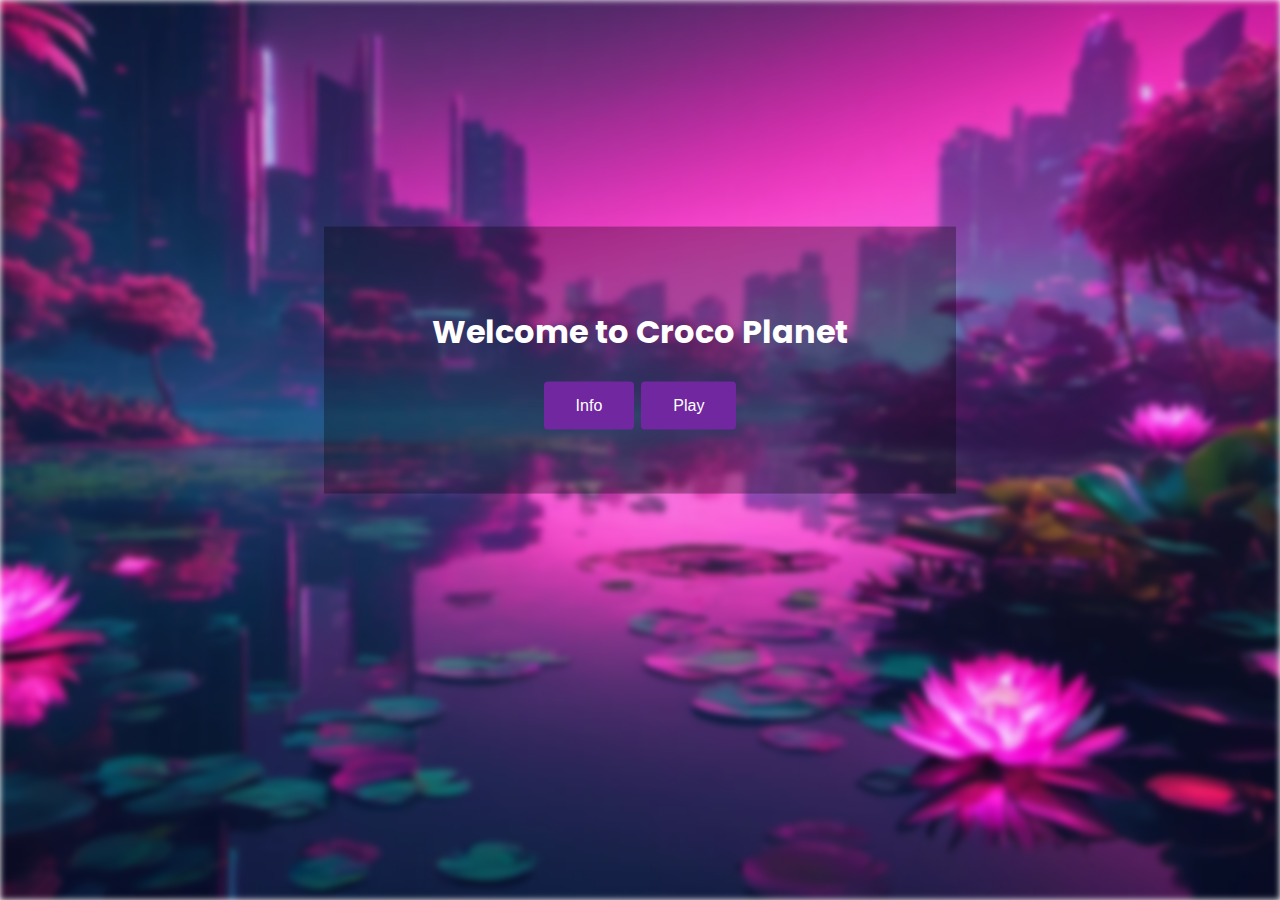
<file: index.html>
<!DOCTYPE html>
<html lang="en">
<head>
    <meta charset="UTF-8">
    <meta http-equiv="X-UA-Compatible" content="IE=edge">
    <meta name="viewport" content="width=device-width, initial-scale=1.0">
    <link rel="preconnect" href="https://fonts.googleapis.com">
    <link rel="preconnect" href="https://fonts.gstatic.com" crossorigin>
    <link href="https://fonts.googleapis.com/css2?family=Poppins:ital,wght@0,100;0,200;0,300;0,400;0,500;0,600;0,700;0,800;0,900;1,100;1,200;1,300;1,400;1,500;1,600;1,700;1,800;1,900&display=swap" rel="stylesheet">
    <link rel="stylesheet" href="style_intro.css">
    <title>Document</title>
</head>
<body>
    <div class="background"></div>
    <div class="content">
        <h1>Welcome to Croco Planet</h1>
        <button id="infoBtn" class="btn">Info</button>
        <button id="playBtn" class="btn" onclick="window.location.href='game.html'">Play</button>
        <div id="infoBar" class="info-bar">
            <p>Information about the game...</p>
            <p> This game was created during the Alt July workshop. Initially, it was designed as a snake game, but after some changes, it has become a crocodile game. The Croco game retains the same core idea as the Snake game: the crocodile eats birds to increase its length. Throughout the game, you can see several features such as the score (displayed in the top left corner), the level (shown in the top right corner), and the record (displayed prominently in the middle after the game ends). To progress through each level, you need to consume 5 birds. Additionally, the speed increases as you advance levels. Author: Larina. Special thanks to ynker Armen for patiently explaining and assisting throughout the entire process.</p>
        </div>
    </div>
    <script>
        document.getElementById('infoBtn').onclick = function() {
            var infoBar = document.getElementById('infoBar');
            if (infoBar.style.width === '400px' && infoBar.style.height == "540px") {
                infoBar.style.width = '0';
                infoBar.style.height = '0';

            } else {
                infoBar.style.width = '400px';
                infoBar.style.height = '540px';

            }
        }
    </script>
</body>
</html>
</file>
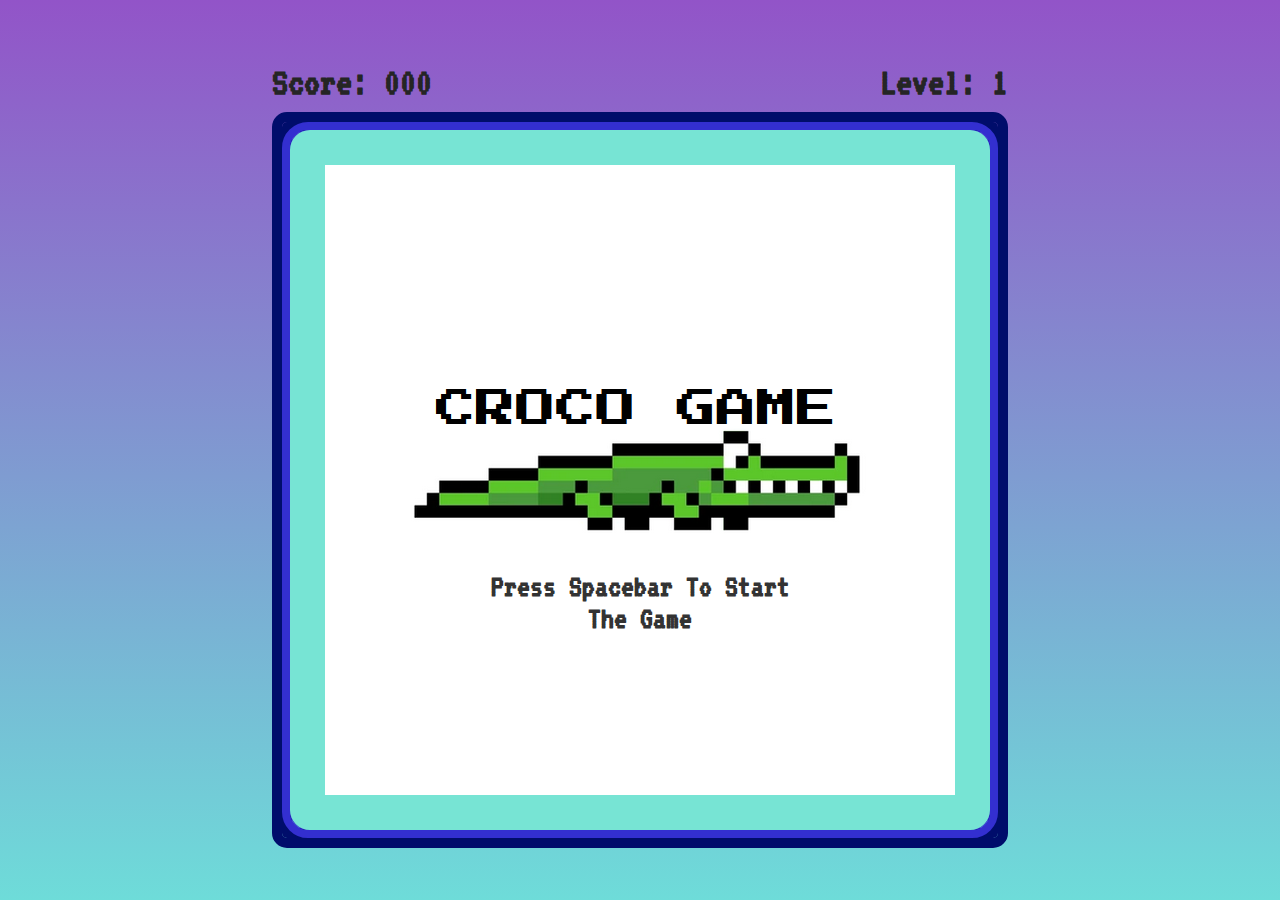
<file: game.html>
<!DOCTYPE html>
  <html lang="en">
  <head>
    <meta charset="UTF-8" />
    <meta name="viewport" content="width=device-width, initial-scale=1.0" />
    <link rel="preconnect" href="https://fonts.googleapis.com" />
    <link rel="preconnect" href="https://fonts.gstatic.com" crossorigin />
    <link href="https://fonts.googleapis.com/css2?family=VT323&display=swap" rel="stylesheet" />
    <title>Croco Game</title>
    <link rel="stylesheet" href="style.css" />
  </head>
  <body>
    <div>
      <div class="scores">
        <h1 id="score">Score: 000</h1>
        <h1 id="highScore">Record: 000</h1>
        <h1 id="level">Level: 1</h1>
      </div>
      <div class="game-border-1">
        <div class="game-border-2">
          <div class="game-border-3">
            <div id="game-board"></div>
          </div>
        </div>
      </div>
    </div>
    <h1 id="instruction-text">Press spacebar to start the game</h1>
    <img id="logo" src="logo_croco_.png" alt="croco-logo" />
    <script src="script.js" defer></script>
  </body>
  </html>
</file>
<file: style_intro.css>
body, html {
  height: 100%;
  margin: 0;
  font-family: 'Poppins', sans-serif; 
}

.background {
  background-image: url("bg.png");
  filter: blur(3px);
  -webkit-filter: blur(3px);
  height: 100%; 
  background-position: center;
  background-repeat: no-repeat;
  background-size: cover;
}

.content {
  background-color: rgba(0,0,0, 0.3); 
  color: white;
  font-weight: bold;
  position: absolute;
  top: 40%;
  left: 50%;
  transform: translate(-50%, -50%);
  z-index: 2;
  width: 40%;
  padding: 60px;
  text-align: center;
}

.btn {
  background-color: #7027A0;
  border: none;
  color: white;
  padding: 15px 32px;
  text-align: center;
  text-decoration: none;
  display: inline-block;
  font-size: 16px;
  margin: 4px 2px;
  cursor: pointer;
  border-radius: 4px;
}

.info-bar {
  height: 500px;
  width: 0;
  position: fixed;
  z-index: 3;
  left: -60%;
  top: -20%;
  background-color: #111;
  overflow-x: hidden;
  transition: width 0.5s;
  color: white;
}

.info-bar p {
  padding: 8px;
  text-align: center;
}
</file>
<file: style.css>
body {
  display: flex;
  align-items: center;
  justify-content: center;
  height: 100vh;
  margin: 0;
  font-family: 'VT323', monospace;
  background-image: linear-gradient(#9254C8, #6EDCD9);
}

body {
  background-color: #FFAF61;
}

#game-board {
  border-radius: 100px;
  display: grid;
  grid-template-columns: repeat(18, 35px);
  grid-template-rows: repeat(18, 35px);
  margin: 5px;
}

.game-border-1 {
  border: #000D6B solid 10px;
  border-radius: 15px;
  box-shadow: inset 0 0 0 10px #000D6B;
}

.game-border-2 {
  border: #332FD0 solid 8px;
  border-radius: 26px;
  box-shadow: inset 0 0 0 10px #332FD0;
}

.game-border-3 {
  background-color: white;
  border: #77E4D4 solid 30px;
  border-radius: 20px;
  box-shadow: inset 0 0 0 5px #77E4D4;
}

#instruction-text {
  position: absolute;
  top: 60%;
  color: #333;
  width: 300px;
  text-align: center;
  text-transform: capitalize;
  padding: 30px;
  margin: 0;
}

.scores {
  display: flex;
  justify-content: space-between;
}

#score {
  color: #252525;
  font-size: 40px;
  font-weight: bolder;
  margin: 10px 0;
}

#highScore {
  color: #252525;
  font-size: 40px;
  font-weight: bolder;
  margin: 10px 0;
  display: none;
}

.croco {
  background-image: url('crocodile-head.jpg');
  background-size: cover;
  width: 35px;
  height: 35px;
}


#logo {
  position: absolute;
}
.croco-segment {
  background-color: #252525; 
  width: 35px;
  height: 35x;
}


.croco-tail {
  background-image: url('tail.jpg');
  background-size: cover;
  width: 35px;
  height: 35px;
}
.croco-middle {
  background-image: url('middle.jpg');
  background-size: cover;
  width: 35px;
  height: 35px;
}
#level {
  color: #252525;
  font-size: 40px;
  font-weight: bolder;
  margin: 10px 0;
}

.food {
  width: 35px;
  height: 35px;
}
.obstacle {
  background-color: black;
  width: 35px;
  height: 35px;
}
</file>
